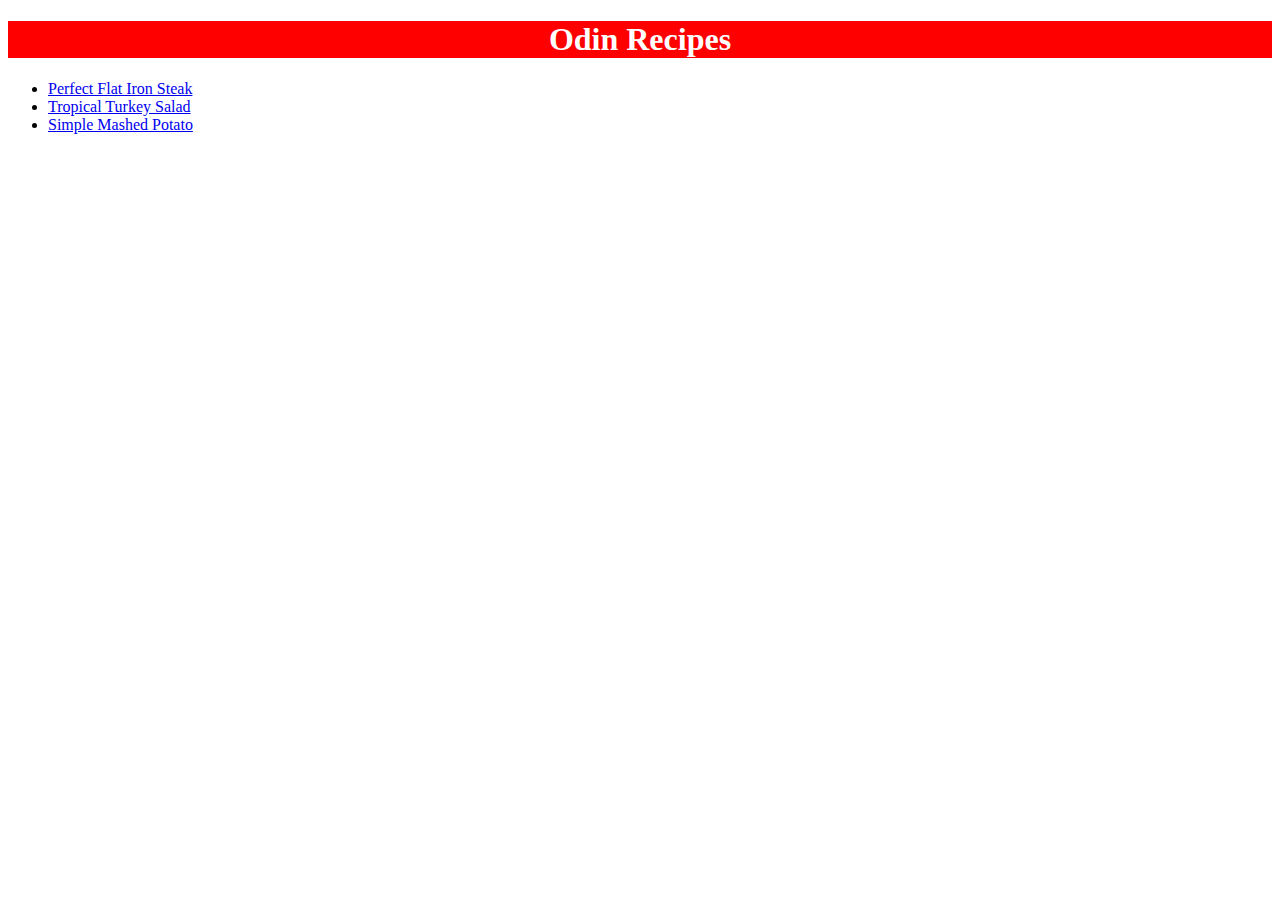
<file: index.html>
<!DOCTYPE html>
<html lang="en">
    <head>
        <meta charset="utf-8">
        <title>Odin Recipes Index Page</title>
        <link rel="stylesheet" href="styles.css">
    </head>
    <body>
        <h1>Odin Recipes</h1>
        <ul>
            <li><a href="recipes/steak.html">Perfect Flat Iron Steak</a></li>
            <li><a href="recipes/salad.html">Tropical Turkey Salad</a></li>
            <li><a href="recipes/potato.html">Simple Mashed Potato</a></li>
        </ul>
    
    </body>
</html>
</file>
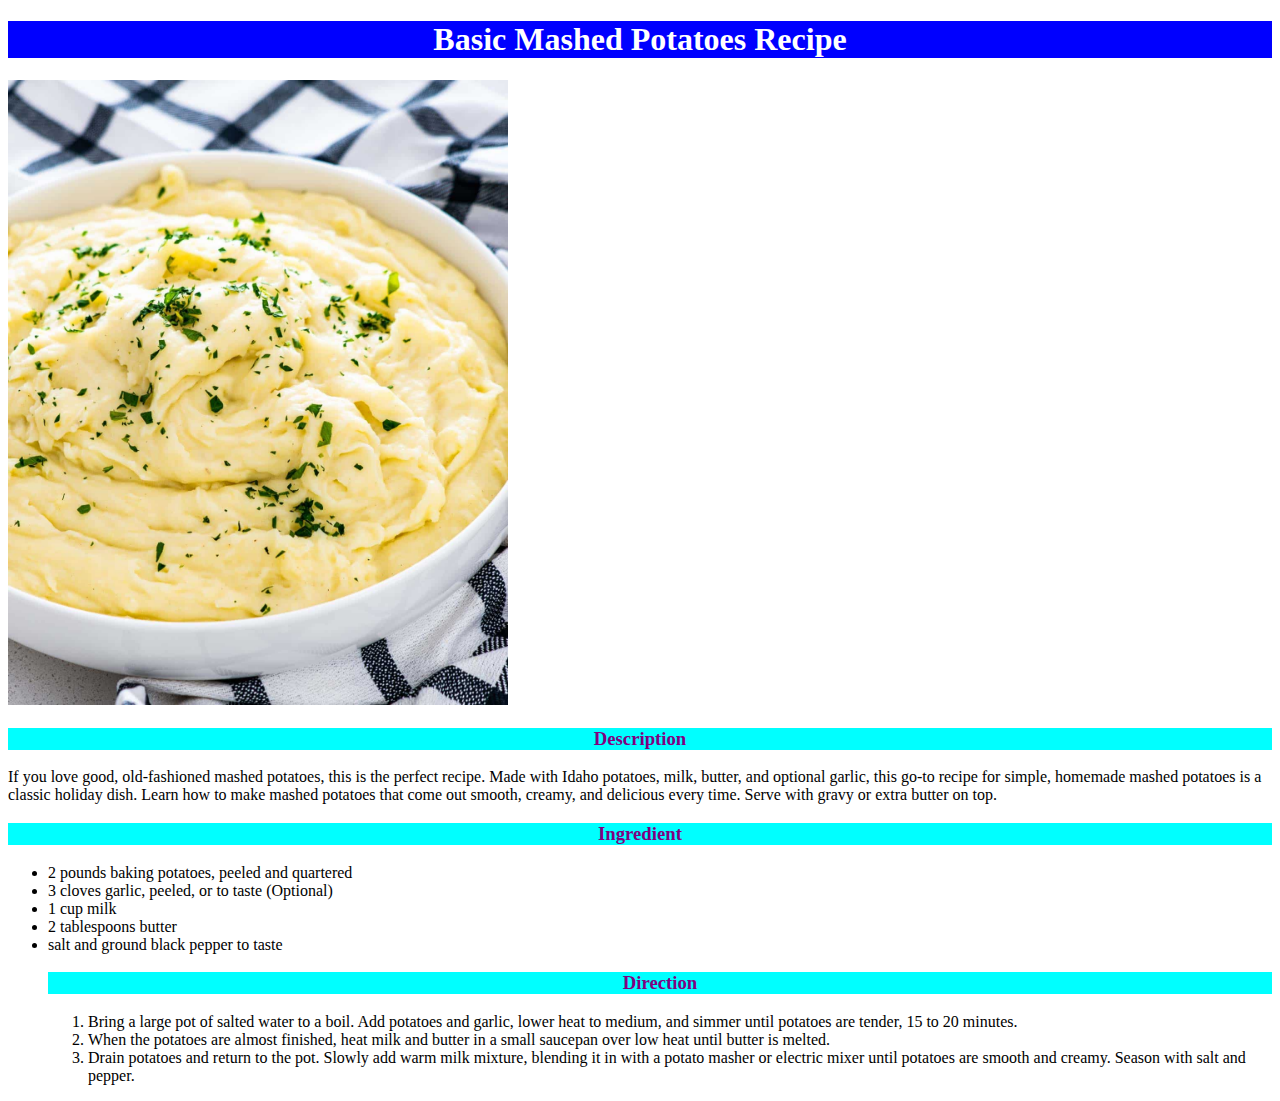
<file: recipes/potato.html>
<!DOCTYPE html>
<html lang="en">
    <head>
        <meta charset="utf-8">
        <title>Basic Mashed Potatoes Recipe</title>
        <link rel="stylesheet" href="recipes.css">
    </head>
    <body>
        <h1>Basic Mashed Potatoes Recipe</h1>
        <img src="./potato.jpg" alt="mashed potatoes">

        <h3>Description</h3>
        <p> If you love good, old-fashioned mashed potatoes, this is the perfect recipe. Made with Idaho potatoes, milk, butter, and optional garlic, this go-to recipe for simple, homemade mashed potatoes is a classic holiday dish. Learn how to make mashed potatoes that come out smooth, creamy, and delicious every time. Serve with gravy or extra butter on top.
        </p>

        <h3>Ingredient</h3>
        <ul>
            <li>2 pounds baking potatoes, peeled and quartered</li>
            <li>3 cloves garlic, peeled, or to taste (Optional)</li>
            <li>1 cup milk</li>
            <li>2 tablespoons butter</li>
            <li>salt and ground black pepper to taste</li>

        <h3>Direction</h3>
        <ol>
            <li>Bring a large pot of salted water to a boil. Add potatoes and garlic, lower heat to medium, and simmer until potatoes are tender, 15 to 20 minutes.</li>
            <li>When the potatoes are almost finished, heat milk and butter in a small saucepan over low heat until butter is melted.</li>
            <li> Drain potatoes and return to the pot. Slowly add warm milk mixture, blending it in with a potato masher or electric mixer until potatoes are smooth and creamy. Season with salt and pepper.</li>
        </ol>

    </body>
</html>
</file>
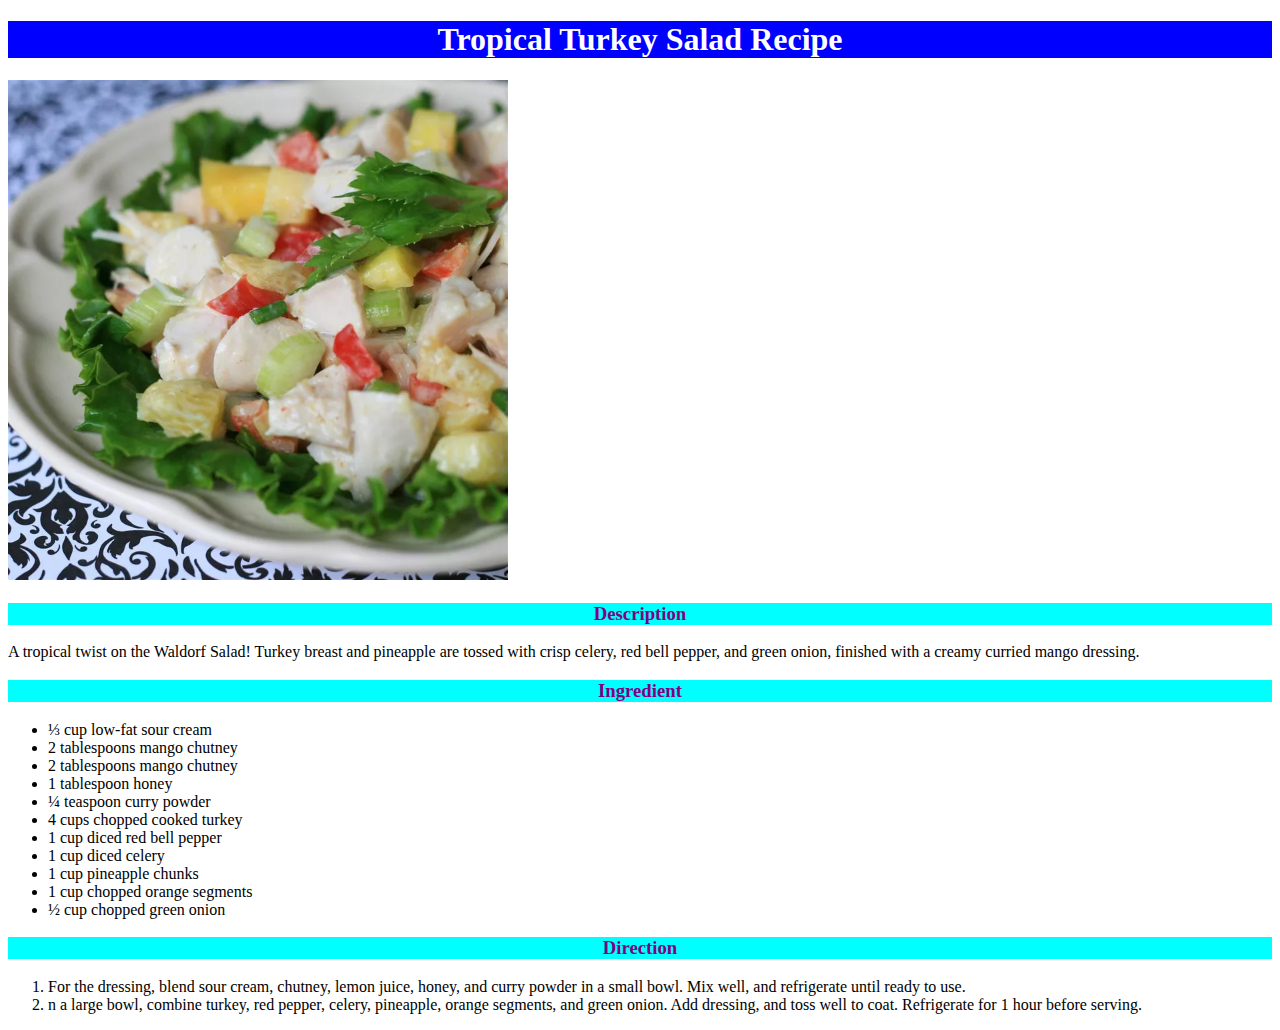
<file: recipes/salad.html>
<!DOCTYPE html>
<html lang="en">
    <head>
        <meta charset="utf-8">
        <title>Tropical Turkey Salad Recipe</title>
        <link rel="stylesheet" href="recipes.css">
    </head>
    <body>
        <h1>Tropical Turkey Salad Recipe</h1>
        <img src="./salad.jpg" alt="finished salad">

        <h3>Description</h3>
        <p> A tropical twist on the Waldorf Salad! Turkey breast and pineapple are tossed with crisp celery, red bell pepper, and green onion, finished with a creamy curried mango dressing.
        </p>

        <h3>Ingredient</h3>
        <ul>
            <li>⅓ cup low-fat sour cream</li>
            <li>2 tablespoons mango chutney</li>
            <li>2 tablespoons mango chutney</li>
            <li>1 tablespoon honey</li>
            <li>¼ teaspoon curry powder</li>
            <li>4 cups chopped cooked turkey</li>
            <li>1 cup diced red bell pepper</li>
            <li>1 cup diced celery</li>
            <li>1 cup pineapple chunks</li>
            <li>1 cup chopped orange segments</li>
            <li>½ cup chopped green onion</li>

        </ul>
        <h3>Direction</h3>
        <ol>
            <li>For the dressing, blend sour cream, chutney, lemon juice, honey, and curry powder in a small bowl. Mix well, and refrigerate until ready to use.</li>
            <li>n a large bowl, combine turkey, red pepper, celery, pineapple, orange segments, and green onion. Add dressing, and toss well to coat. Refrigerate for 1 hour before serving.</li>
        </ol>

    </body>
</html>
</file>
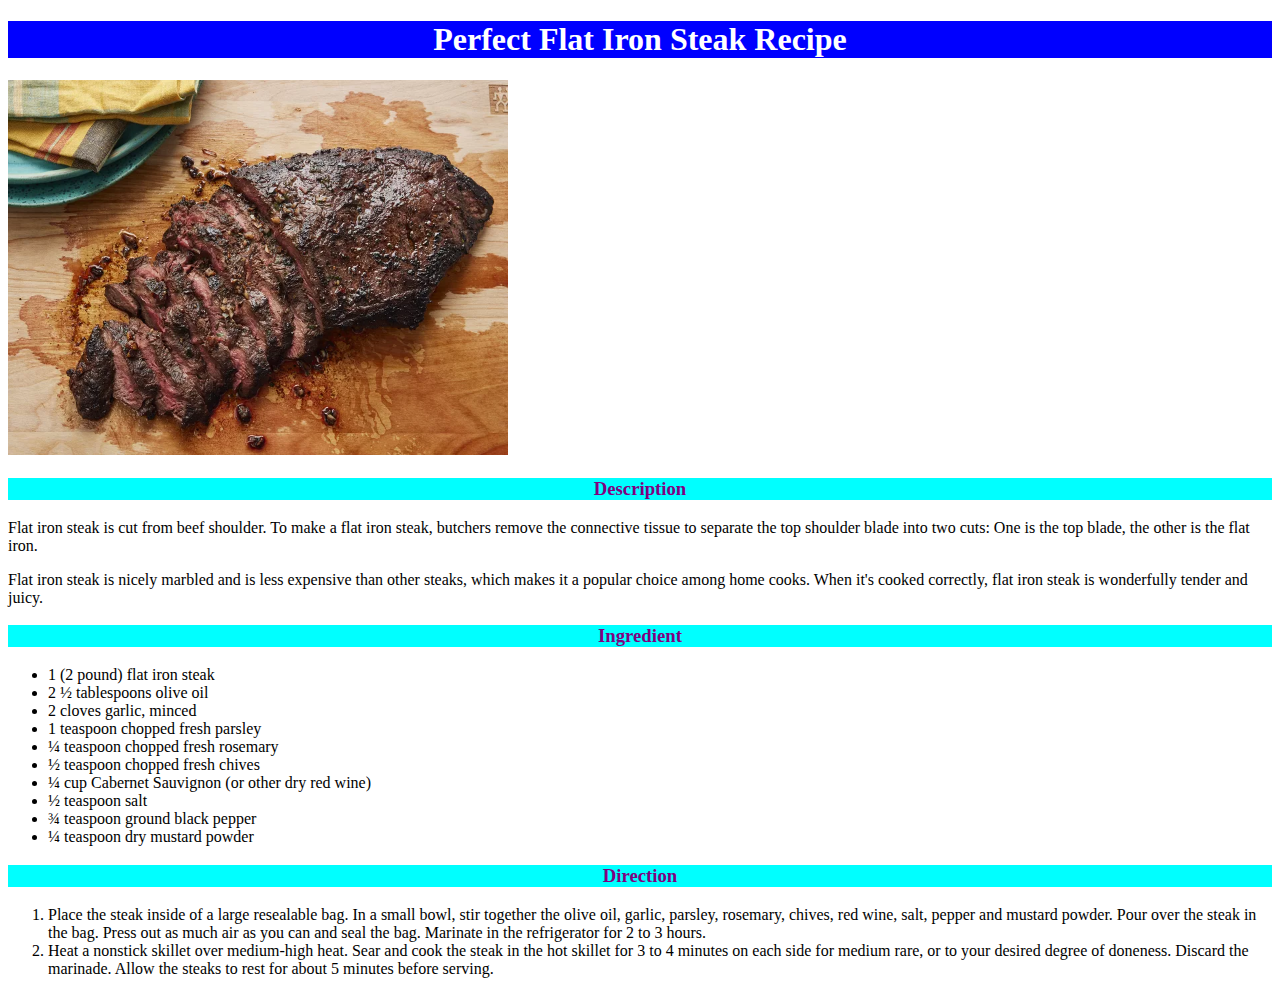
<file: recipes/steak.html>
<!DOCTYPE html>
<html lang="en">
    <head>
        <meta charset="utf-8">
        <title>Perfect Flat Iron Steak Recipe</title>
        <link rel="stylesheet" href="recipes.css">
    </head>
    <body>
        <h1>Perfect Flat Iron Steak Recipe</h1>
        <img src="./steak.jpg" alt="finished steak">

        <h3>Description</h3>
        <p> Flat iron steak is cut from beef shoulder. To make a flat iron steak, butchers remove the connective tissue to separate the top shoulder blade into two cuts: One is the top blade, the other is the flat iron.
        </p>

        <p>Flat iron steak is nicely marbled and is less expensive than other steaks, which makes it a popular choice among home cooks. When it's cooked correctly, flat iron steak is wonderfully tender and juicy. 
        </p>

        <h3>Ingredient</h3>
        <ul>
            <li>1 (2 pound) flat iron steak</li>
            <li>2 ½ tablespoons olive oil</li>
            <li>2 cloves garlic, minced</li>
            <li>1 teaspoon chopped fresh parsley</li>
            <li>¼ teaspoon chopped fresh rosemary</li>
            <li>½ teaspoon chopped fresh chives</li>
            <li>¼ cup Cabernet Sauvignon (or other dry red wine)</li>
            <li>½ teaspoon salt</li>
            <li>¾ teaspoon ground black pepper</li>
            <li>¼ teaspoon dry mustard powder</li>
        </ul>
        <h3>Direction</h3>
        <ol>
            <li>Place the steak inside of a large resealable bag. In a small bowl, stir together the olive oil, garlic, parsley, rosemary, chives, red wine, salt, pepper and mustard powder. Pour over the steak in the bag. Press out as much air as you can and seal the bag. Marinate in the refrigerator for 2 to 3 hours. </li>
            <li>Heat a nonstick skillet over medium-high heat. Sear and cook the steak in the hot skillet for 3 to 4 minutes on each side for medium rare, or to your desired degree of doneness. Discard the marinade. Allow the steaks to rest for about 5 minutes before serving. </li>
        </ol>

    </body>
</html>
</file>
<file: styles.css>
/* styles.css*/
h1 {
    color: white;
    background-color: red;
    text-align: center;
}
</file>
<file: recipes/recipes.css>
/* recipes.css */
img {
    height: aito;
    width: 500px;
}

h1 {
    color: white;
    background-color: blue;
    text-align: center;
}

h3 {
    color: purple;
    background-color: cyan;
    text-align: center;
}
</file>
